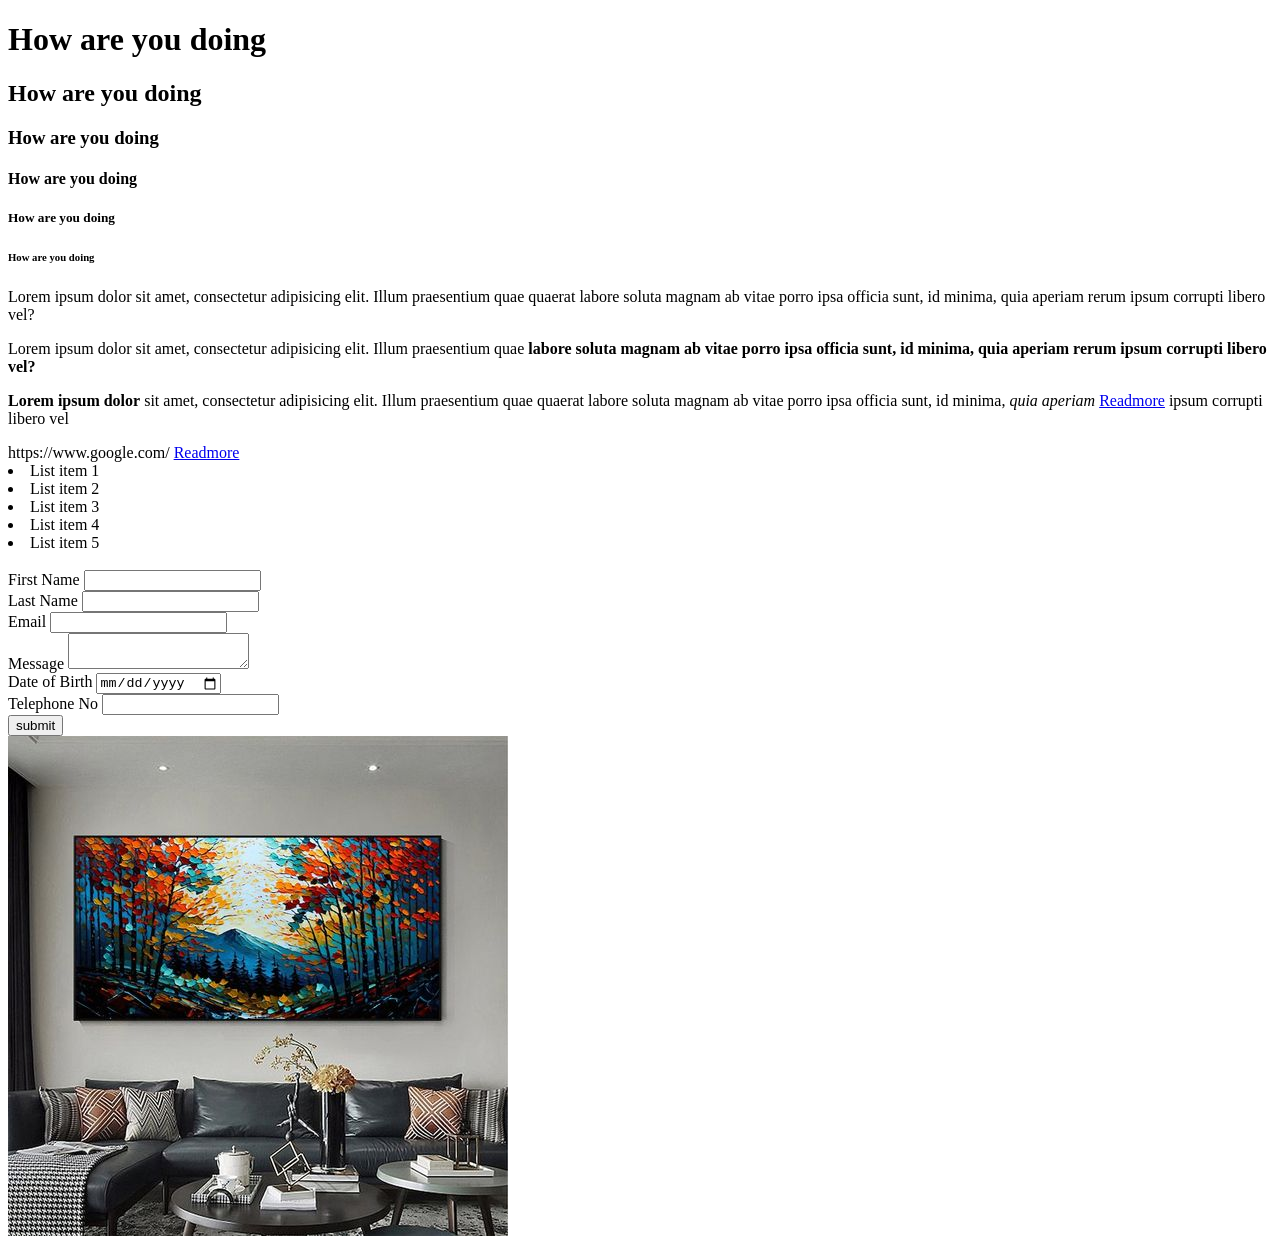
<file: index.html>
<!DOCTYPE html>
<html lang="en">
<head>
    <meta charset="UTF-8">
    <meta name="viewport" content="width=device-width, initial-scale=1.0">
    <title>HTML Cheat Sheet</title>
</head>
<body>
        <!--headings-->
    <h1>How are you doing</h1>
     <h2>How are you doing</h2>
    <h3>How are you doing</h3>
    <h4>How are you doing</h4>
     <h5>How are you doing</h5>
     <h6>How are you doing</h6>

     <!--Paragraphs-->
     <p>Lorem ipsum dolor sit amet, consectetur adipisicing elit. Illum praesentium quae quaerat labore soluta magnam ab vitae porro ipsa officia sunt, id minima, 
        quia aperiam rerum ipsum corrupti libero vel?</p>
      <p>Lorem ipsum dolor sit amet, consectetur 
        adipisicing elit. Illum praesentium 
        quae <strong> labore soluta magnam ab vitae porro ipsa officia sunt, id minima, quia aperiam rerum ipsum corrupti libero vel?</p>
       <p>Lorem ipsum dolor</strong> sit amet, 
        consectetur adipisicing elit. 
        Illum praesentium quae quaerat labore soluta 
        magnam ab vitae porro ipsa officia sunt, id 
        minima, <em>quia aperiam</em> <a href= "https://www.google.com/" target="_self">Readmore</a> ipsum corrupti libero vel </a></p>https://www.google.com/
       
    <a href="https://www.google.com/">Readmore</a>
<!--Inline Elements: Do not start on a new line
Take only the necessary width span, img, a-->


<!--Block Elmenets: take full width available e.g. div, h1-h6, p, form
-->

<!--lists-->
<li>List item 1</li>
<li>List item 2</li>
<li>List item 3</li>
<li>List item 4</li>
<li>List item 5</li>

<!--table-->

<!--forms-->
<br>  
<form action="process.php" method="post">
   <div>
<label>First Name</label>
    <input type="text" name="firstname"><br>
   </div> 
   
   <div><label>Last Name</label>
    <input type = "text" name = "lastname"></div>
    <div>
        <label>Email</label>
        <input type="email" name="email">
    
    </div>
   <div><label>Message</label>
    <textarea name = "message"></textarea></div> 
    <div><label>Date of Birth</label>
    <input type="date" name="dateofbirth">
    </div>
    <div><label>Telephone No</label>
    <input type="tel" name="telephone">
    </div>
<input type="submit" name="submit" value="submit"submit>

</form>
<a href="images/artwork.jpg">
<img src="images/artwork.jpg" alt="artwork">
</a>
</body>
</html>
</file>
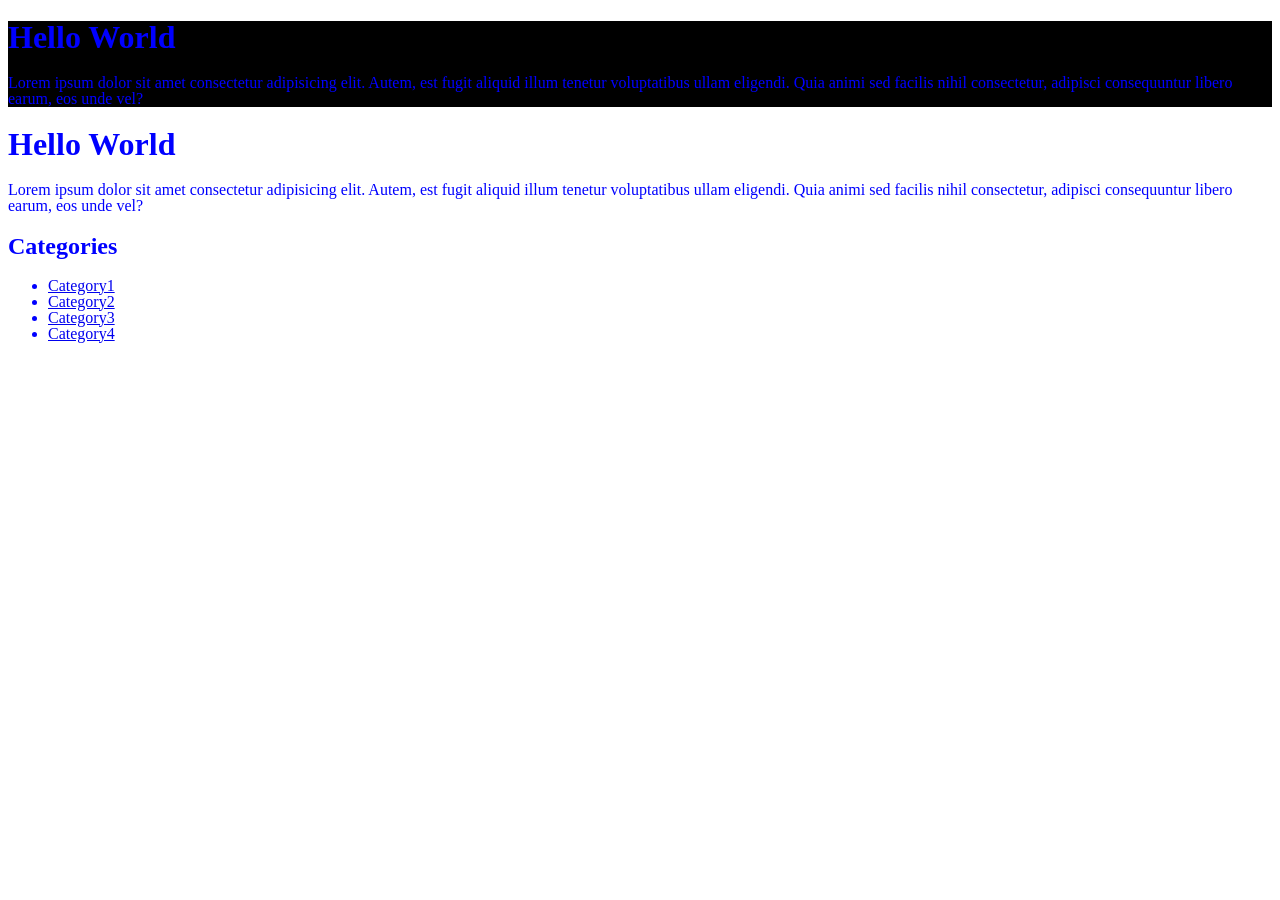
<file: about.html>
<!DOCTYPE html>
<html lang="en">
<head>
    <meta charset="UTF-8">
    <meta name="viewport" content="width=device-width, initial-scale=1.0">
    <title>CSS Cheat Sheat</title>
    <link rel="stylesheet" type="text/css" href="style.css">
    
</head>
<body>
    <div class="box-1">
        <h1>Hello World</h1>
        <p>Lorem ipsum dolor sit amet consectetur adipisicing elit. Autem, est fugit aliquid illum tenetur voluptatibus ullam eligendi. Quia animi sed facilis nihil consectetur, adipisci consequuntur libero earum, eos unde vel?</p>
    </div>

    <div class="box-2">
        <h1>Hello World</h1>
        <p>Lorem ipsum dolor sit amet consectetur adipisicing elit. Autem, est fugit aliquid illum tenetur voluptatibus ullam eligendi. Quia animi sed facilis nihil consectetur, adipisci consequuntur libero earum, eos unde vel?</p>
    </div>
    <div class="categories">
       <h2>Categories</h2>
       <ul>
        <li><a href="#">Category1</a></li>
         <li><a href="#">Category2</a></li>
          <li><a href="#">Category3</a></li>
           <li><a href="#">Category4</a></li>
       </ul> 
       

    </div>
</body>
</html>
</file>
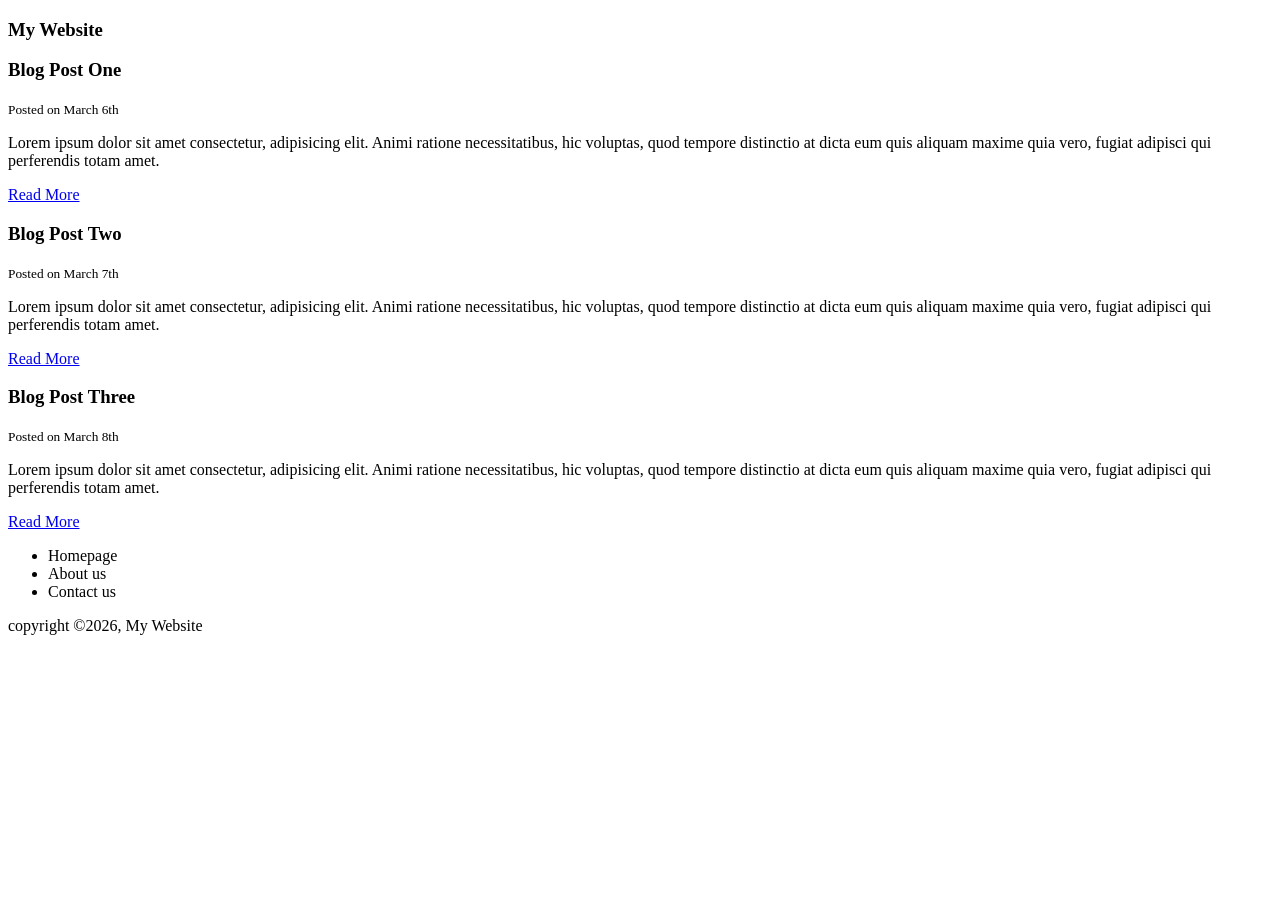
<file: blog.html>
<!DOCTYPE html>
<html lang="en">
<head>
    <meta charset="UTF-8">
    <meta name="viewport" content="width=device-width, initial-scale=1.0">
    <title>My Blog page</title>
</head>
<body>
    <header>
        <h3>My Website</h3>
    </header>
<section>
<article>
    <h3>Blog Post One</h3>
    <small>Posted on March 6th</small>
    <p>Lorem ipsum dolor sit amet consectetur, adipisicing elit. Animi ratione necessitatibus, hic voluptas, quod tempore distinctio at dicta eum quis aliquam maxime quia vero, fugiat adipisci qui perferendis totam amet.</p>
<a href="post.html">Read More</a>
</article>
</section>

<section>
<article>
    <h3>Blog Post Two</h3>
    <small>Posted on March 7th</small>
    <p>Lorem ipsum dolor sit amet consectetur, adipisicing elit. Animi ratione necessitatibus, hic voluptas, quod tempore distinctio at dicta eum quis aliquam maxime quia vero, fugiat adipisci qui perferendis totam amet.</p>
<a href="post.html">Read More</a>
</article>
</section>

<section>
<article>
    <h3>Blog Post Three</h3>
    <small>Posted on March 8th</small>
    <p>Lorem ipsum dolor sit amet consectetur, adipisicing elit. Animi ratione necessitatibus, hic voluptas, quod tempore distinctio at dicta eum quis aliquam maxime quia vero, fugiat adipisci qui perferendis totam amet.</p>
<a href="post.html">Read More</a>
</article>
</section>

<nav>
    <ul>
        <li>Homepage</li>
        <li>About us</li>
        <li>Contact us</li>
    </ul>
</nav>

<footer>
    <p>copyright &copy;2026, My Website</p>
</footer>


   
</body>
</html>
</file>
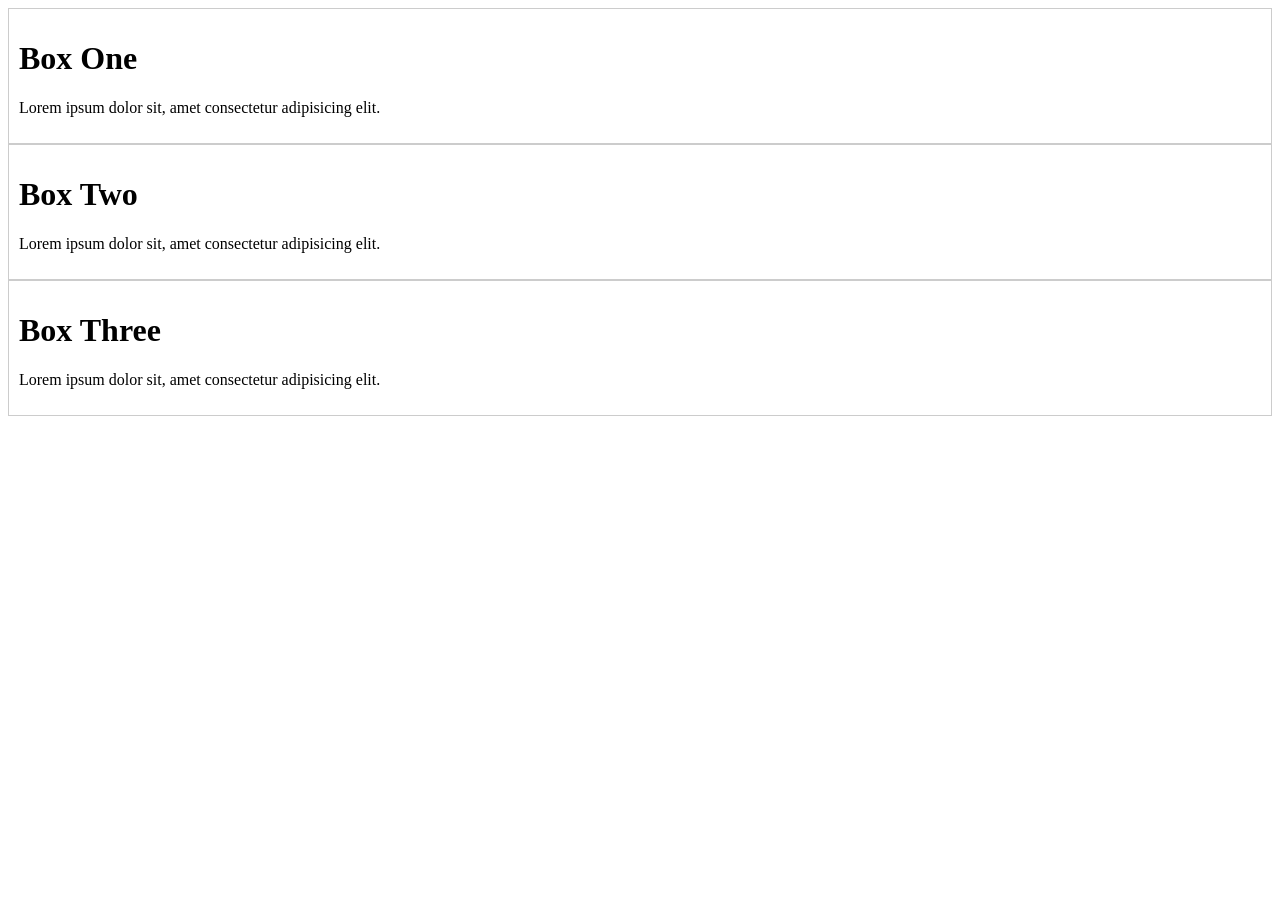
<file: flex.html>
<!DOCTYPE html>
<html lang="en">
<head>
    <meta charset="UTF-8">
    <meta name="viewport" content="width=device-width, initial-scale=1.0">
    <title>FLEX BOX</title>
    <link rel="stylesheet" type="text/css" href="style2.css">
  
</head>
<body>
    <div class="container-1">
        <div class="box-1">
            <h1>Box One</h1>
            <p>Lorem ipsum dolor sit, amet consectetur adipisicing elit. </p>
        </div>
        <div class="box-1">
            <h1>Box Two</h1>
            <p>Lorem ipsum dolor sit, amet consectetur adipisicing elit. </p>
        </div>
    <div class="box-3">
            <h1>Box Three</h1>
            <p>Lorem ipsum dolor sit, amet consectetur adipisicing elit. </p>
        </div>
    </div>
</body>
</html>
</file>
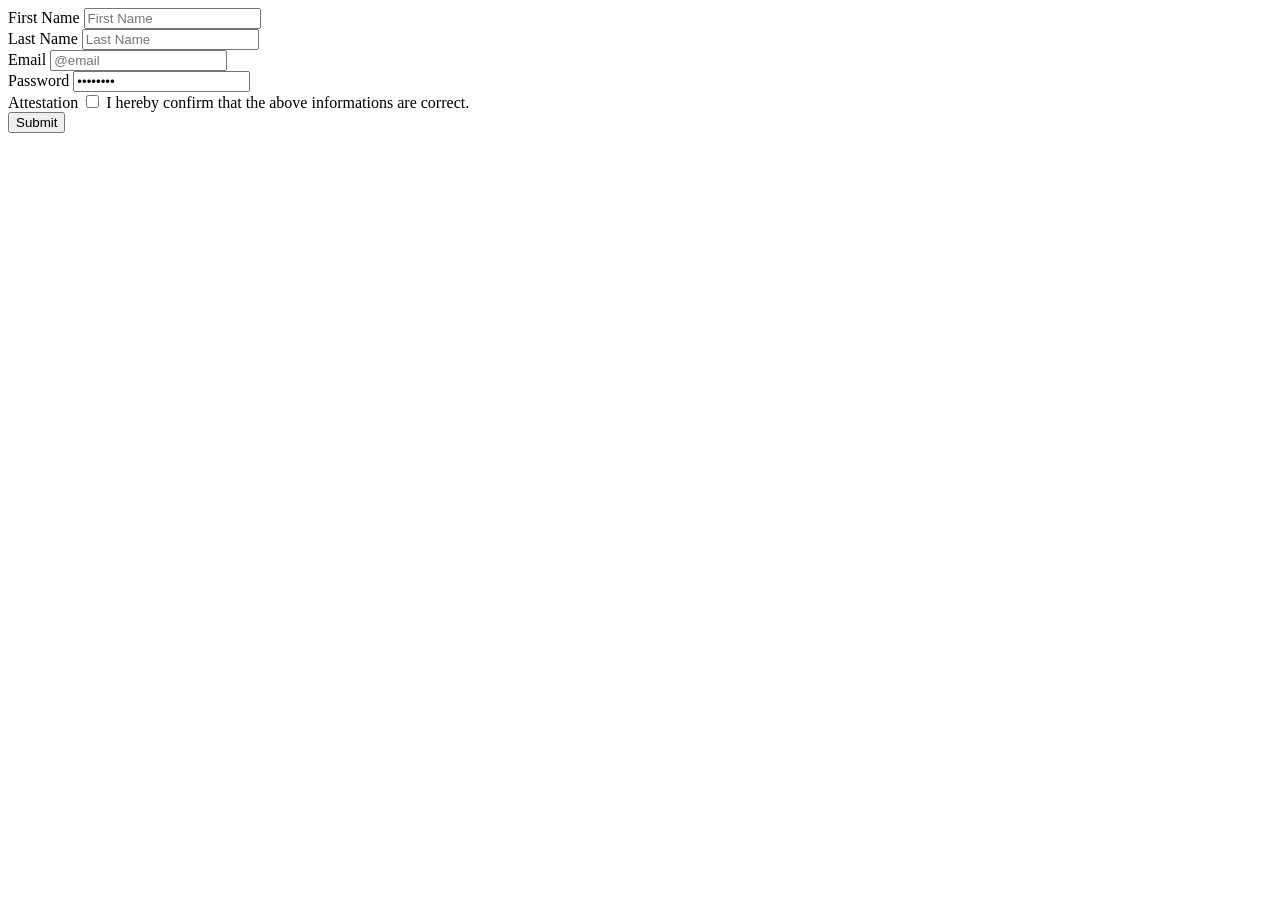
<file: login.html>
<!DOCTYPE html>
<html lang="en">
<head>
    <meta charset="UTF-8">
    <meta name="viewport" content="width=device-width, initial-scale=1.0">
    <link rel="stylesheet" type="text/css" href="style2.css">
    <title>Forms</title>
</head>
<body>
    <form class="form-group" >
        <div class ="my-form">
        <label>First Name</label>
        <input type="text" placeholder="First Name" name="firstname" required><br></div>
        <div class ="my-form">
            <label>Last Name</label>
        <input type="text" placeholder="Last Name" name="lastname" required><br>
         </div>
        <div class ="my-form">
        <label>Email</label>
        <input type="email" placeholder="@email" required><br>
        </div>
        <div class ="my-form">
 <label>Password</label>
        <input type="password" value="password">
        </div> 
       <div>
        <labe>Attestation</label>
       <input type="checkbox" required> I hereby confirm that the above informations are correct.
       </div>
        <div> <input class="button" type="submit"></div>
      
        </div>
    </form>

    <!-- <table>
        <tr>
            <th>SN</th>
            <th>COURSE TITLE</th>
            <th>COURSE CODE</th>
            <th>COURSE UNIT</th>
        </tr>
        <td>`
        1
        </td>
        <td>Introduction to Engineering</td>
        <td>SSG254</td>
        <td>2</td>
    </table> -->
</body>
</html>
</file>
<file: style.css>
div {
  line-height: 1;
  color: blue;
  
}

.box-1{
  text: white;
  background-color: black;

}
.h1 {
  text:white

}
</file>
<file: style2.css>
/* *{
  margin:0;
  padding:0;
}
body {
   background:rgb(237, 237, 237);
  
 
}

a{
  text-decoration: none;
  color:black
}
a:hover{
  color:red;

}
a:active{
  color:blue;
}
/* a:visited{
  color:green;
} */
/* div {
  line-height: 1;
  color: rgb(9, 9, 128);
  
}


.box-1  h1{
font-family: 'Trebuchet MS', 'Lucida Sans Unicode', 'Lucida Grande', 'Lucida Sans', Arial, sans-serif;
text-decoration: underline;
}

.box-2{
background: red;
color:white;
width: 500px;
margin:10px
}
h1 {
  color:whitesmoke;

}
p {
 color:white
}
.categories{
  border: 1px #ccc solid;
  padding: 30px;
  border-radius: 15px;
  margin: 30px;
  line-height: 1.3em;
}

.categories h2{
  text-align: center;
}
.categories ul{
  padding:0;
  list-style:lower-alpha;
  list-style-image:;
}

.my-form{
  padding:10px;
}

.my-form .form-group{
  display:block;

} */
 */

.container-1{
display:flex;
flex-direction: row-reverse;
 }
 .container-1 div{
  border: 1px #ccc solid;
  padding: 10px;

 }
.box-1{
  

 }
.box-2{
  
 }
 .box-3{
  
 }
</file>
